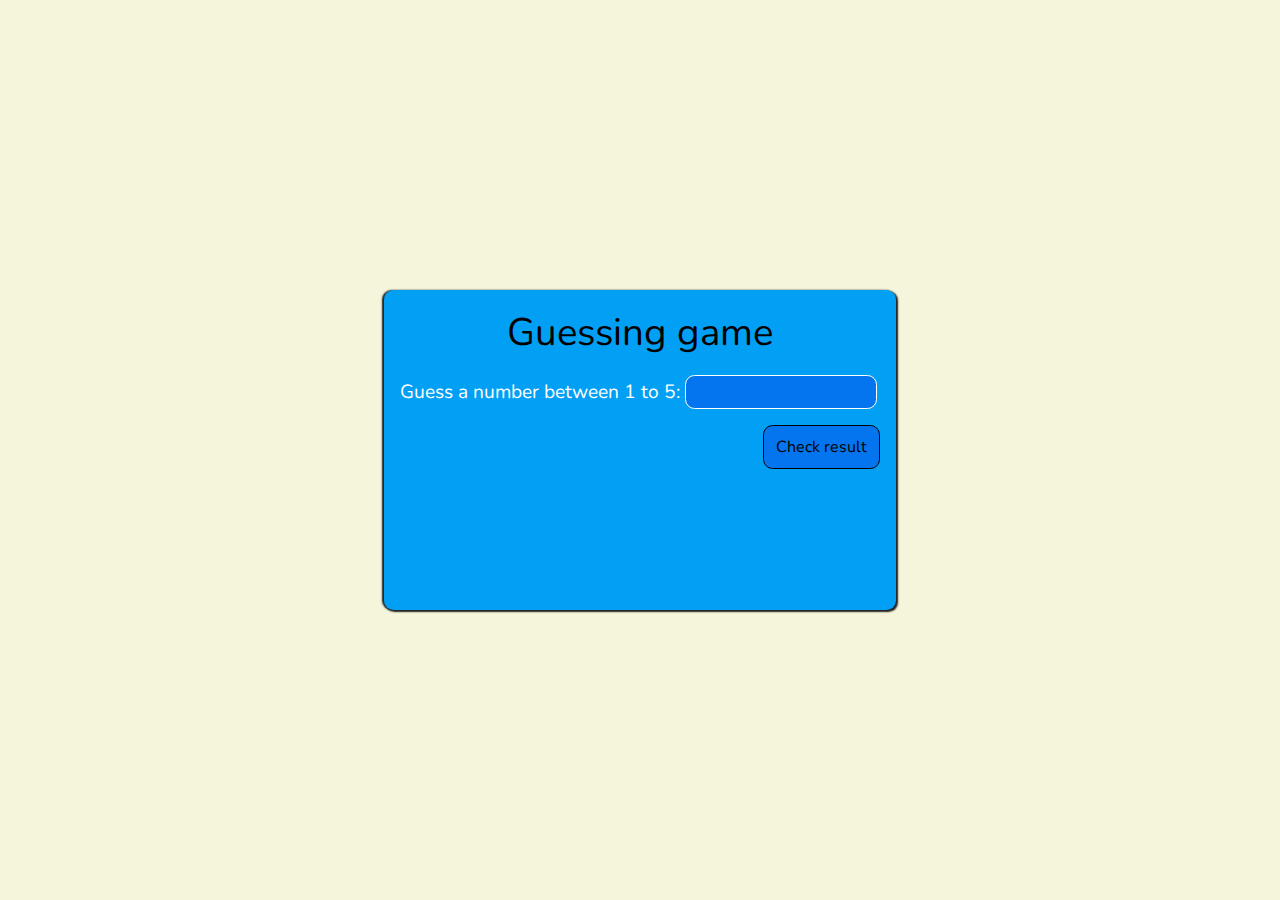
<file: guessing-game/index.html>
<!DOCTYPE html>
<html lang="en">
  <head>
    <meta charset="UTF-8" />
    <meta http-equiv="X-UA-Compatible" content="IE=edge" />
    <meta name="viewport" content="width=device-width, initial-scale=1.0" />
    <link rel="stylesheet" href="style.css" />
    <title>guessing game</title>
  </head>
  <body>
    <div class="container">
      <div class="card">
        <div class="card-title">
          <h1>Guessing game</h1>
        </div>

        <div class="card-body">
          <form>
            <div class="form-field">
              <label for="guessingNumber">Guess a number between 1 to 5:</label>
              <input
                type="number"
                name=""
                id="guessingNumber"
                min="1"
                max="5"
                required
              />
            </div>
            <div class="buttons">
              <button id="check" type="submit" class="btn">Check result</button>
            </div>
          </form>
          <p class="resultText"></p>
          <p class="remainingAttempts"></p>
        </div>
      </div>
    </div>
    <script src="main.js"></script>
  </body>
</html>
</file>
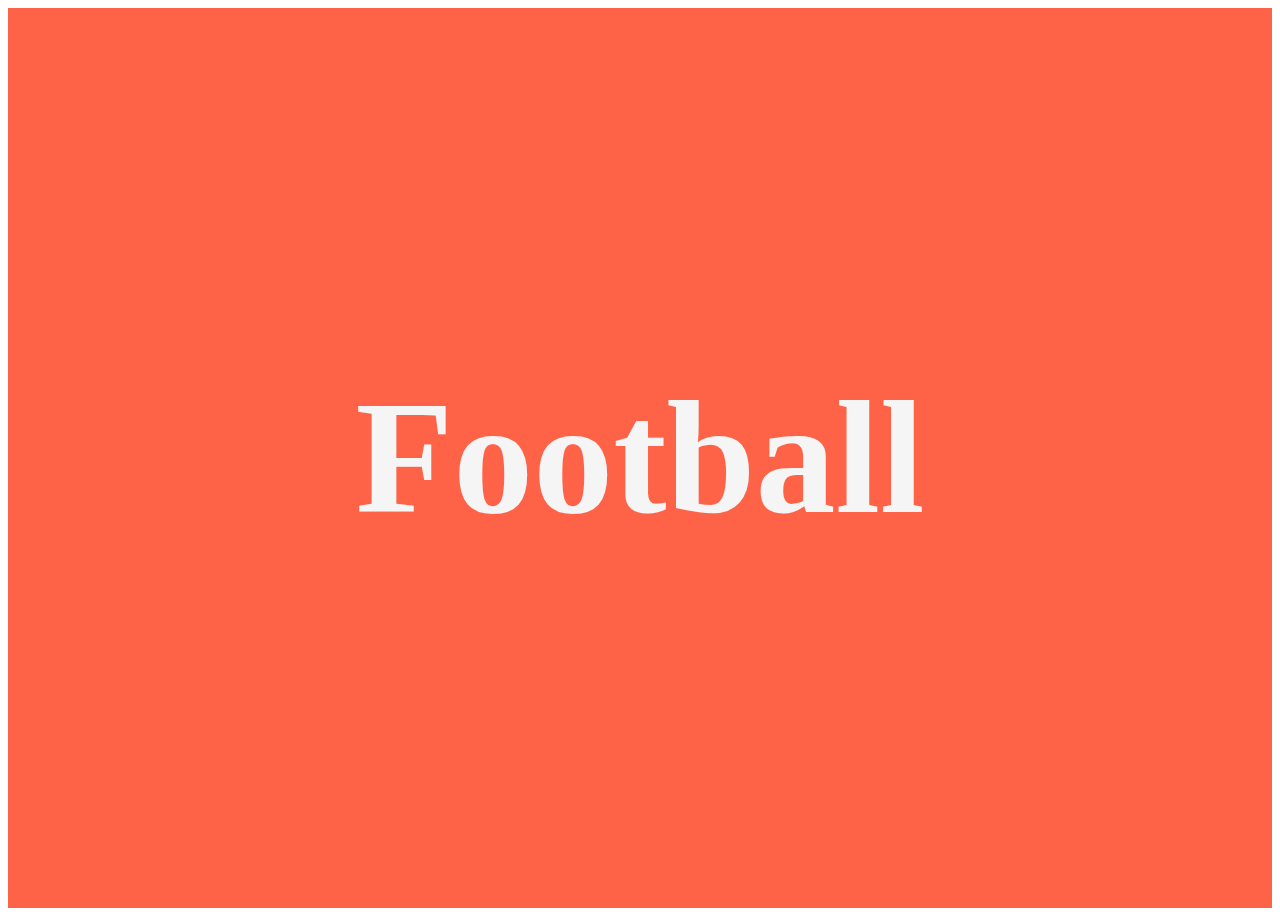
<file: slideshow/index.html>
<!DOCTYPE html>
<html lang="en">
  <head>
    <meta charset="UTF-8" />
    <meta http-equiv="X-UA-Compatible" content="IE=edge" />
    <meta name="viewport" content="width=device-width, initial-scale=1.0" />

    <!-- font-awesome cdn link here -->
    <link
      rel="stylesheet"
      href="https://cdnjs.cloudflare.com/ajax/libs/font-awesome/6.1.2/css/all.min.css"
      integrity="sha512-1sCRPdkRXhBV2PBLUdRb4tMg1w2YPf37qatUFeS7zlBy7jJI8Lf4VHwWfZZfpXtYSLy85pkm9GaYVYMfw5BC1A=="
      crossorigin="anonymous"
      referrerpolicy="no-referrer"
    />

    <!-- Custom css link here -->
    <link rel="stylesheet" href="css/style.css" />

    <title>slideshow</title>
  </head>
  <body>
    <div class="slideshow-container">
      <div class="slideshow-elements">

        <div class="slideshow-element current">
          <i class="fas fa-futbol"></i>
          <h2>Football</h2>
        </div>

        <div class="slideshow-element">
          <i class="fas fa-volleyball-ball"></i>
          <h2>Volleyball</h2>
        </div>

        <div class="slideshow-element">
          <i class="fas fa-swimmer"></i>
          <h2>Swimming</h2>
        </div>

      </div>
    </div>

    <script src="js/main.js"></script>
  </body>
</html>
</file>
<file: slideshow/css/style.css>
.slideshow-container{
  display: flex;
  justify-content: center;
  align-items: center;
  height: 100vh;
  background-color: tomato ;
}

.slideshow-element {
  text-align: center;
  position: absolute;
  transform: translate(-50%, -50%) scale(0);
  transition: transform 0.6s;
}

.slideshow-element.current{
  transform: translate(-50%, -50%)scale(1);
  transition: transform 0.6s;
}

.slideshow-element i, h2{
  font-size: 10rem;
  color: whitesmoke;
}
</file>
<file: guessing-game/style.css>
@import url("https://fonts.googleapis.com/css2?family=Nunito&display=swap");

/* reset code starts */
* {
  font-family: "Nunito", sans-serif;
  font-weight: 400;
  box-sizing: border-box;
  margin: 0;
  padding: 0;
  outline: none;
  text-decoration: none;
  list-style-type: none;
}
/* reset code ends */

.container {
  width: 100%;
  height: 100vh;
  background-color: beige;
  display: flex;
  justify-content: center;
  align-items: center;
}

.card {
  width: 32rem;
  height: 20rem;
  background-color: rgb(2, 160, 245);
  border-radius: 0.6rem;
  padding: 1rem;
  color: white;
  box-shadow: 0.1rem 0.1rem 0.1rem #222, -0.1rem 0 0.1rem #222;
  font-size: 1.2rem;
  transition: all 0.3s;
}

.card:hover {
  box-shadow: 0.2rem 0.2rem 0.2rem #222, -0.2rem 0 0.2rem #222;
}

.card-title {
  text-align: center;
  margin-bottom: 1rem;
  color: black;
}

.form-field {
  margin-bottom: 1rem;
}

input {
  border: none;
  border: 0.1rem solid;
  border-radius: 0.6rem;
  padding: 0.2rem;
  background-color: rgb(4, 117, 238);
  color: white;
  cursor: pointer;
  font-size: 1.2rem;
  width: 40%;
}

.buttons {
  display: flex;
  justify-content: flex-end;
}

.btn {
  border: none;
  border: 0.1rem solid;
  border-radius: 0.6rem;
  padding: 0.2rem;
  background-color: rgb(4, 117, 238);
  cursor: pointer;
  padding: 10px 12px;
  font-size: 1rem;
  transition: all 0.3s;
}

.btn:hover {
  color: white;
}

p {
  margin-top: 0.6rem;
  text-align: center;
}

.large-text {
  font-size: 1.5rem;
  color: bisque;
}
</file>
